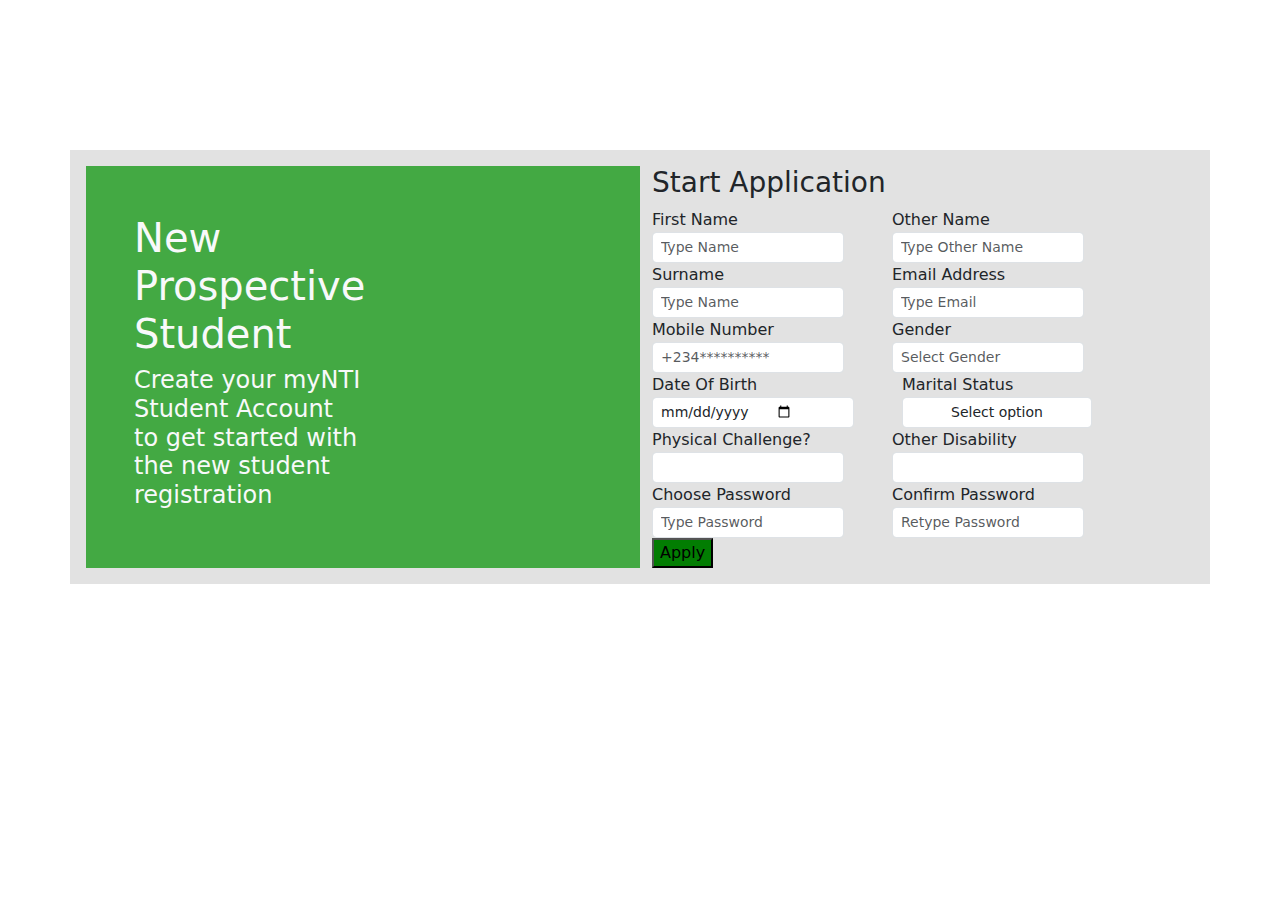
<file: index.html>
<!DOCTYPE html>
<html lang="en">
<head>
    <meta charset="UTF-8">
    <meta name="viewport" content="width=device-width, initial-scale=1.0">
    <title>Application form</title>
    <link rel="stylesheet" href="style.css">
    <link rel="stylesheet" href="bootstrap-5.3.2-dist/bootstrap-5.3.2-dist/css/bootstrap.css">
</head>
<body style="margin-top: 150px;">
    <div class="container firstDiv">
        <div class="row p-3">
            <div class="newprosDiv col-lg-6 text-light p-5" style="background-color: rgb(67, 169, 67);">
                <h1 class="newPros">New Prospective Student</h1>
                <h4 class="myNTI">Create your myNTI Student Account to get started with the new student registration</h4>
            </div>
            <div class="col-lg-6">
                <h3>Start Application</h3>
                <div class="d-flex gap-5">
                    <div class="">
                        <label id="app" for="typeName">First Name</label>
                        <input type="text" id="typeName" placeholder="Type Name" class="form-control form-control-sm" required>
                    </div>
                    <div class="">
                        <label id="app" for="otherName">Other Name</label>
                        <input type="text" id="otherName" placeholder="Type Other Name" class="form-control form-control-sm" required>
                    </div>
                </div>
            
                <div class="d-flex gap-5">
                    <div class="">
                        <label id="app" for="surname">Surname</label>
                        <input type="text" id="surname" placeholder="Type Name" class="form-control form-control-sm" required>
                    </div>
                    <div class="">
                        <label id="app" for="email">Email Address</label>
                        <input type="text" id="email" placeholder="Type Email" class="form-control form-control-sm" required>
                    </div>
                </div>
            
                <div class="d-flex gap-5">
                    <div class="">
                        <label id="app" for="mobileNumber">Mobile Number</label>
                        <input type="number" id="mobileNumber" placeholder="+234**********" class="form-control form-control-sm" required>
                    </div>
                    <div class="">
                        <label id="app" for="gender">Gender</label>
                        <input type="text" id="gender" placeholder="Select Gender" class="form-control form-control-sm" required>
                    </div>
                </div>

                <div class="d-flex gap-5">
                    <div class="">
                        <label id="app" for="DOB">Date Of Birth</label>
                        <input type="date" id="DOB" class="form-control form-control-sm"    >
                    </div>
                    <div class="">
                        <label id="app" for="OPTIONS">Marital Status</label>
                        <select id="OPTIONS" class="form-control form-control-sm px-5">
                            <option value="" class="form-control form-control-sm">Select option</option>
                            <option value="" class="form-control form-control-sm">Single</option>
                            <option value="" class="form-control form-control-sm">Married</option>
                        </select>
                    </div>
                </div>

                <div class="d-flex gap-5">
                    <div class="">
                        <label id="app" for="physicalChallenge">Physical Challenge?</label>
                        <input type="text" id="physicalChallenge" placeholder="" class="form-control form-control-sm">
                    </div>
                    <div class="">
                        <label id="app" for="otherDisability">Other Disability</label>
                        <input type="text" id="otherDisability" placeholder="" class="form-control form-control-sm">
                    </div>
                </div>

                <div class="d-flex gap-5">
                    <div class="">
                        <label id="pass" for="choosePassword">Choose Password</label>
                        <input type="password" id="choosePassword" placeholder="Type Password" class="form-control form-control-sm" required>
                    </div>
                    <div class="">
                        <label id="pass" for="confirmPassword">Confirm Password</label>
                        <input type="password" id="confirmPassword" placeholder="Retype Password" class="form-control form-control-sm" required>
                    </div>
                </div>

                <button class="apply" onclick="apply()">Apply</button>
            </div>
        </div>
    </div>


    <script src="script.js"></script>
</body>
</html>
</file>
<file: style.css>
.firstDiv{
    background-color: rgb(226, 226, 226);
}

.newprosDiv{
    align-items: center;
}

.newPros{
    width: 70%;
}

.myNTI{
    width: 50%;
}

#DOB{
    padding-right: 60px;
}

.apply{
    background-color: rgb(2, 125, 2);
}

@media screen and (max-width:456px) {
    #DOB{
        padding-right: 45px;
    }
    .newPros{
        width: 100%;
    }
    
    .myNTI{
        width: 100%;
    }
}
</file>
